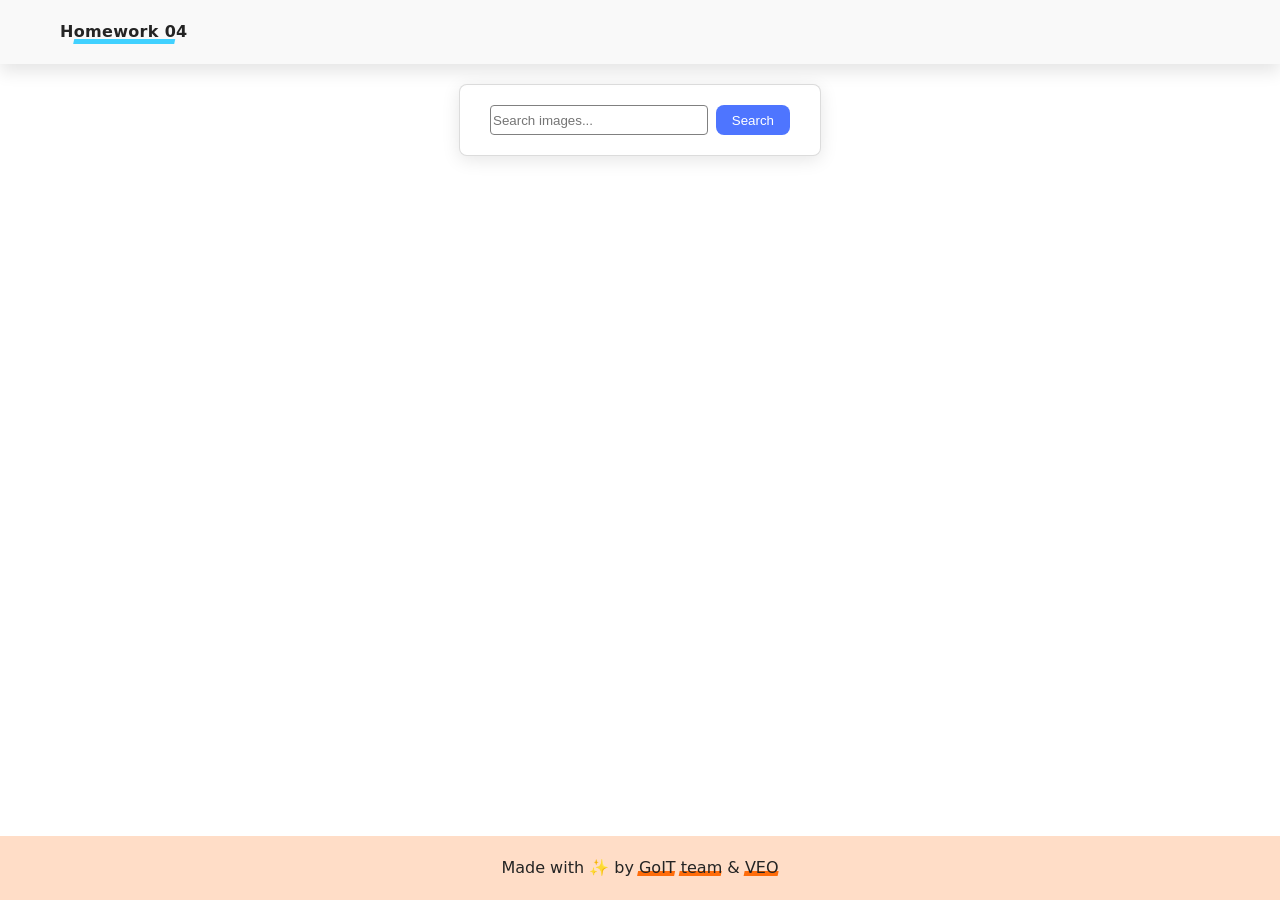
<file: src/index.html>
<!DOCTYPE html>
<html lang="en">

<head>
  <meta charset="UTF-8" />
  <link rel="icon" type="image/svg+xml" href="./img/icons/transfer-data.svg" />
  <meta name="viewport" content="width=device-width, initial-scale=1.0" />
  <title>Homework 04</title>
  <link rel="stylesheet" href="./css/styles.css" />
</head>

<body>
  <header class="header">
    <div class="container">
      <nav class="nav">
        <p>
          <a class="nav-logo" href="#search">Homework 04</a>
        </p>
      </nav>
    </div>
  </header>

  <main>
    <div class="container" id="search">
      <form class="form" id="search-form">
        <input class="input" type="text" name="searchQuery" placeholder="Search images..." required />
        <button class="btn-search" type="submit">Search</button>
      </form>
    </div>

    <div id="loader" class="loader hidden">
      <span class="loader-sign"> Loading...</span>
    </div>

    <ul class="gallery"></ul>

    <button class="btn-load-more hidden" type="button">Load more</button>
  </main>

  <footer class="footer">
    <div class="container">
      <p class="footer-desc">
        Made with ✨ by
        <a class="footer-link" href="https://github.com/goitacademy/vanilla-app-template" target="_blank"
          rel="noopener noreferrer">
          GoIT</a>
        <a class="footer-link" href="https://goit.global/ua/" target="_blank" rel="noopener noreferrer">
          team</a>
        &
        <a class="footer-link" href="https://github.com/veo8888/goit-advancedjs-hw-04" target="_blank"
          rel="noopener noreferrer">
          VEO</a>
      </p>
    </div>
  </footer>

  <script type="module" src="./main.js"></script>
</body>

</html>
</file>
<file: src/css/styles.css>
/**
  |============================
  | include css partials with
  | default @import url()
  |============================
*/
/* Common styles */
@import url('./reset.css');
@import url('./base.css');
@import url('./container.css');
@import url('./animations.css');
/* Sections style */
@import url('./header.css');
@import url('./form.css');
@import url('./loader.css');
@import url('./gallery.css');
@import url('./footer.css');
</file>
